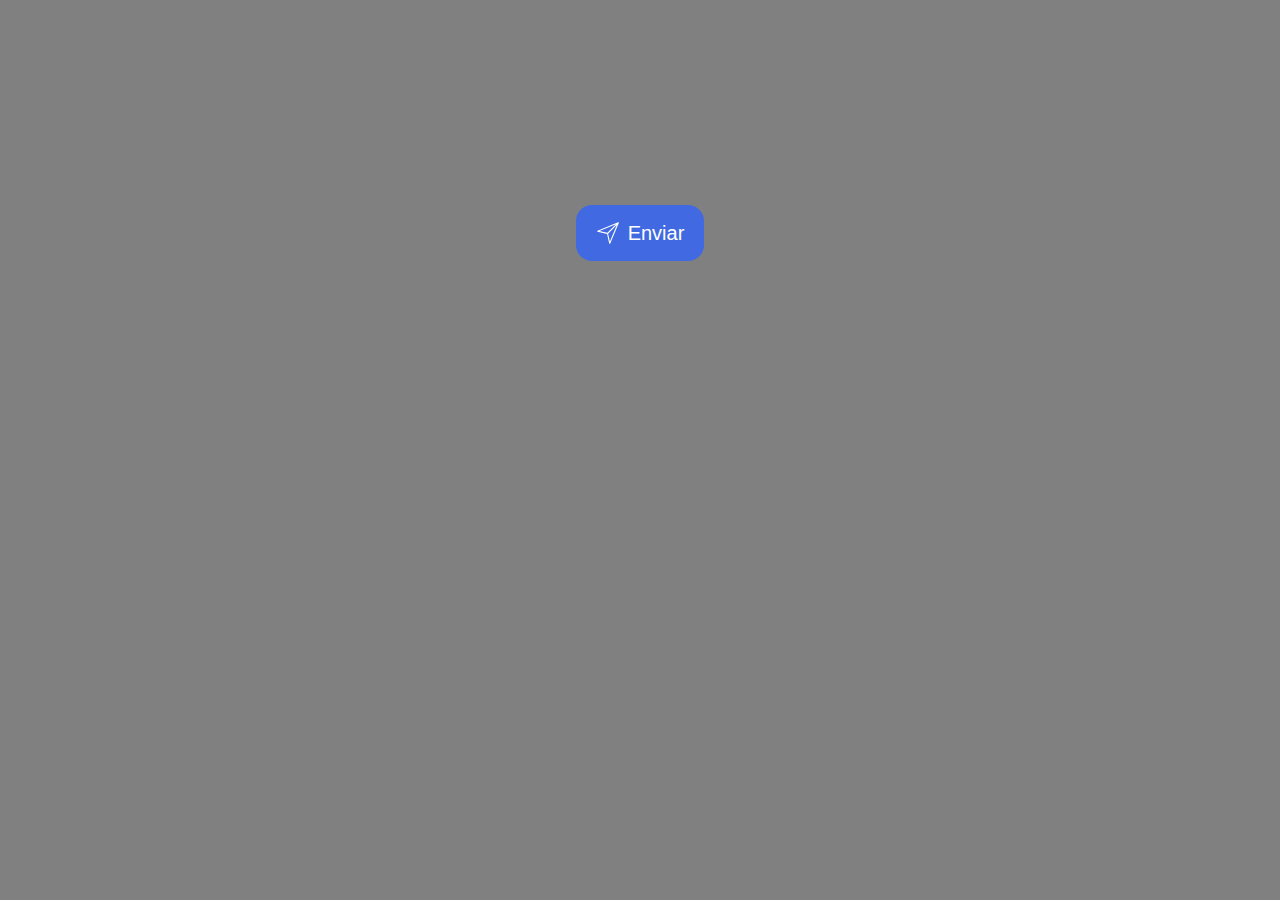
<file: index.html>
<!DOCTYPE html>
<html lang="en">
<head>
  <meta charset="UTF-8">
  <meta name="viewport" content="width=device-width, initial-scale=1.0">
  <link rel="stylesheet" href="styles.css">
  <title>Botão de enviar!</title>
</head>
<body>
  <button>
    <div class="svg-icon">
      <svg viewBox="0 0 20 20" width="28" height="28">
        <path fill="currentColor" d="M17.218,2.268L2.477,8.388C2.13,8.535,2.164,9.05,2.542,9.134L9.33,10.67l1.535,6.787c0.083,0.377,0.602,0.415,0.745,0.065l6.123-14.74C17.866,2.46,17.539,2.134,17.218,2.268 M3.92,8.641l11.772-4.89L9.535,9.909L3.92,8.641z M11.358,16.078l-1.268-5.613l6.157-6.157L11.358,16.078z"></path>
      </svg>
    </div>
    <span>Enviar</span>
  </button>
</body>
</html>
</file>
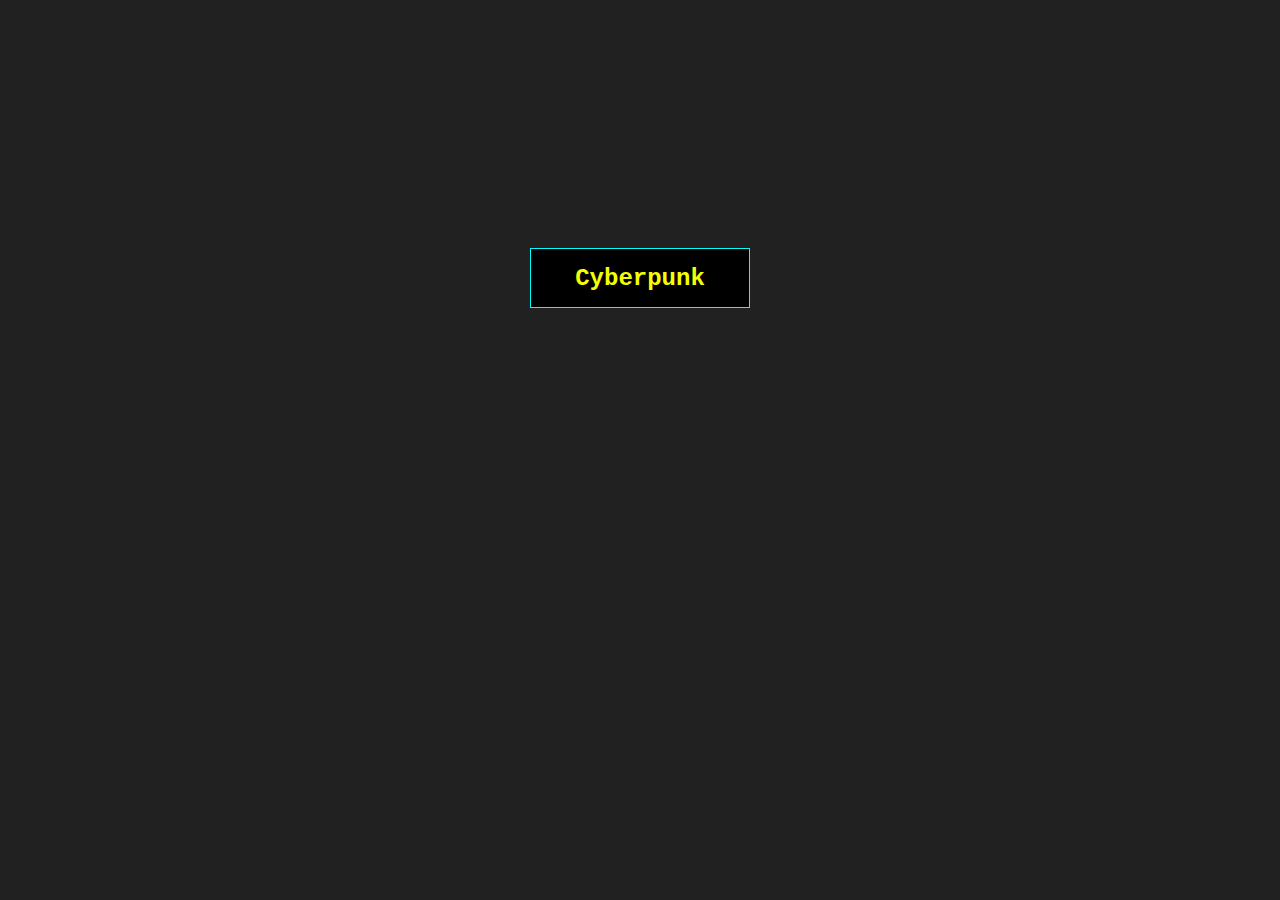
<file: Botão Cyberpunk/index.html>
<!DOCTYPE html>
<html lang="en">
<head>
  <meta charset="UTF-8">
  <meta name="viewport" content="width=device-width, initial-scale=1.0">
  <link rel="stylesheet" href="style.css">
  <title>Document</title>
</head>
<body>
  <button class="btn">
    <span class="label">Cyberpunk</span>
  </button>
</body>
</html>
</file>
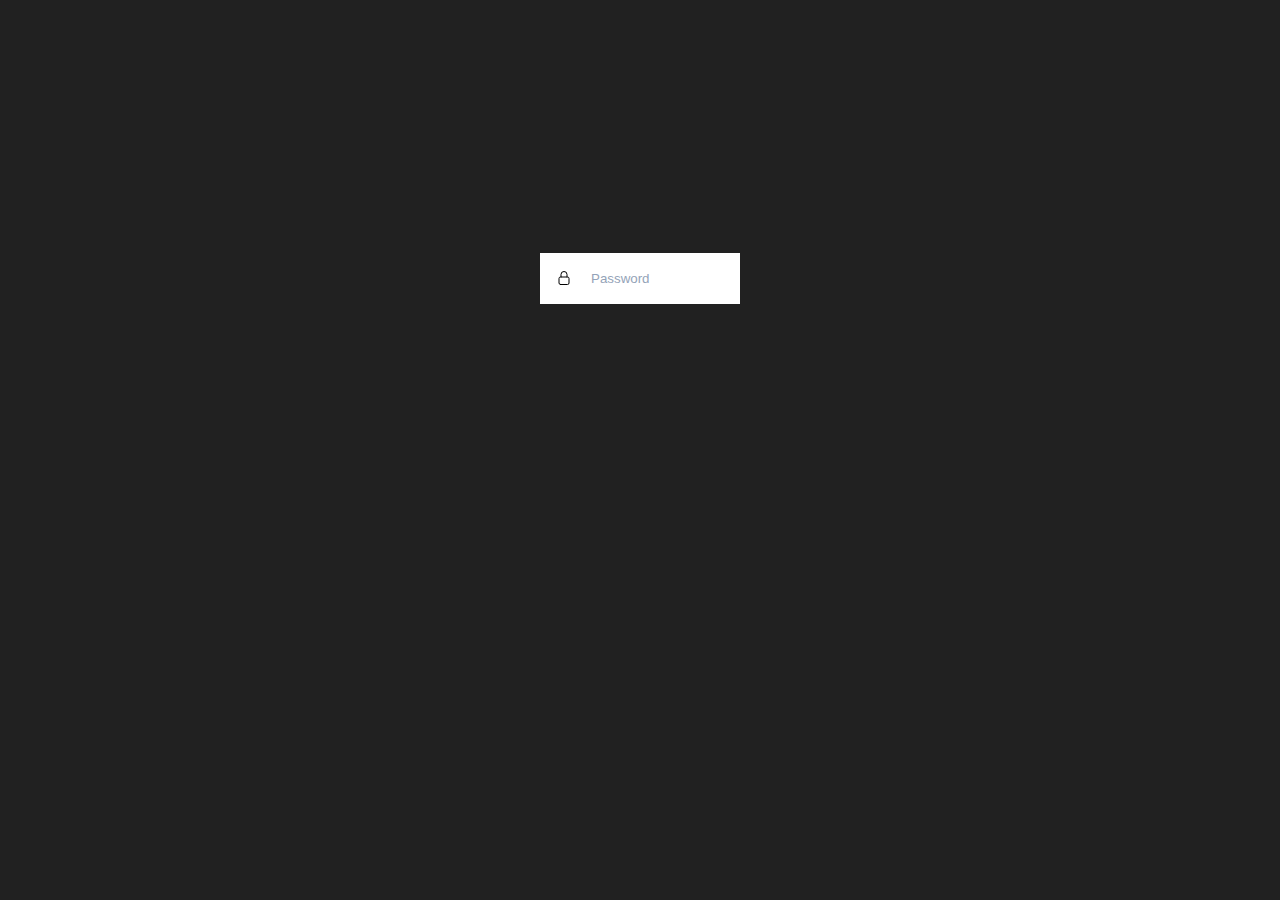
<file: Input de password/index.html>
<!DOCTYPE html>
<html lang="en">
<head>
  <meta charset="UTF-8">
  <meta name="viewport" content="width=device-width, initial-scale=1.0">
  <link rel="stylesheet" href="style.css">
  <title>Input Password</title>
</head>
<body>
  <div class="group">
    <svg stroke="currentColor" stroke-width="1.5" viewBox="0 0 24 24" xmlns="http://www.w3.org/2000/svg" class="icon">
      <path d="M16.5 10.5V6.75a4.5 4.5 0 10-9 0v3.75m-.75 11.25h10.5a2.25 2.25 0 002.25-2.25v-6.75a2.25 2.25 0 00-2.25-2.25H6.75a2.25 2.25 0 00-2.25 2.25v6.75a2.25 2.25 0 002.25 2.25z" stroke-linejoin="round" stroke-linecap="round"></path>
    </svg>
    <input class="input" type="password" type="password" placeholder="Password">
  </div>
</body>
</html>
</file>
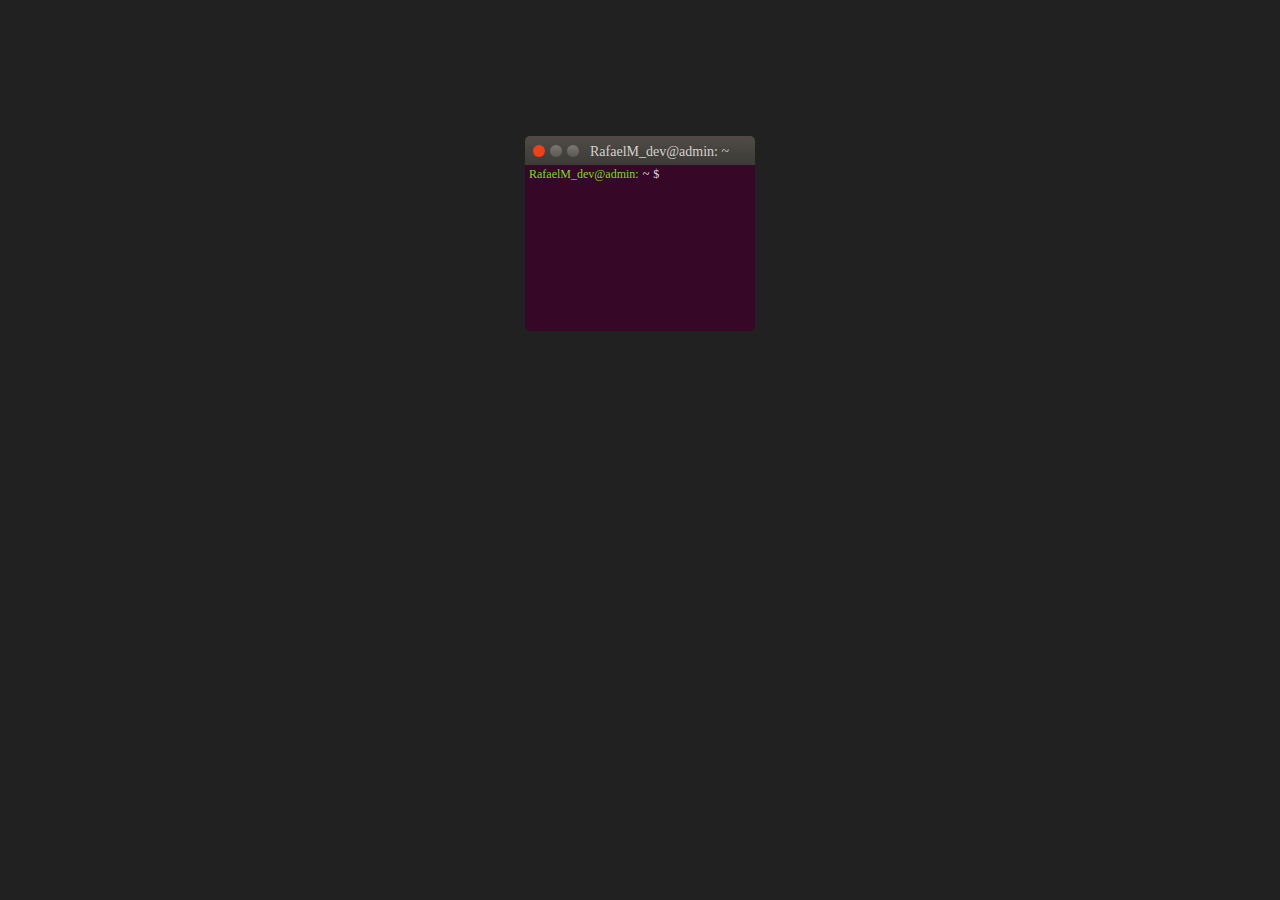
<file: Terminal Style/index.html>
<!DOCTYPE html>
<html lang="en">
<head>
  <meta charset="UTF-8">
  <meta name="viewport" content="width=device-width, initial-scale=1.0">
  <link rel="stylesheet" href="style.css">
  <title>Document</title>
</head>
<body>
  <div class="container">
    <div class="container_terminal"></div>
    <div class="terminal_toolbar">
      <div class="button">
        <div class="btn btn-color"></div>
        <div class="btn"></div>
        <div class="btn"></div>
      </div>
      <p class="user">RafaelM_dev@admin: ~</p>
    </div>
    <div class="terminal_body">
      <div class="terminal_promt">
        <span class="terminal_user">RafaelM_dev@admin:</span>
        <span class="terminal_location">~</span>
        <span class="terminal_bling">$</span>
        <span class="terminal_cursor"></span>
      </div>
    </div>
  </div>
</body>
</html>
</file>
<file: styles.css>
body {
  background-color: gray;
  display: flex;
  justify-content: center;
  align-items: center;
  height: 50vh;
}

button {
  font-size: 20px;
  background: royalblue;
  color: white;
  padding: 0.7em 1em;
  padding-left: 0.9em;
  display: flex;
  align-items: center;
  border: none;
  border-radius: 16px;
  cursor: pointer;
  overflow: hidden;
}

button span {
  display: block;
  margin-left: 0.3em;
  transition: all 0.5s ease-in-out;
}

button:hover span {
  transform: translateX(5em);
}

button svg {
  display: block;
  transform-origin: center center;
  transition: transform 0.3s ease-in-out;
}

button:hover .svg-icon {
  animation: fly 0.6s ease-in-out infinite alternate;
}
button:hover svg {
  transform: translateX(1.2em) rotate(45deg) scale(1.1);
}

@keyframes fly {
  from {
    transform: translateY(0.1em);
  }
  to {
    transform: translateY(-0.1em);
  }
}
</file>
<file: Botão Cyberpunk/style.css>
body {
  display: flex;
  justify-content: center;
  align-items: center;
  background-color: #212121;
  height: 60vh;
}

.btn {
  position: relative;
  display: flex;
  justify-content: center;
  align-items: center;
  width: 220px;
  height: 60px;
  perspective: 500px;
  transition: all 0.5s;
  background-color: black;
  border: 1px cyan solid;
}

.btn:hover {
  transform: rotateY(-30deg) rotateX(-10deg);
  transition: all 0.5s;
  box-shadow: 0 0 50px 1px rgba(0, 142, 236, 0.4),
  rgba(0, 191, 255, 0.4) -5px 5px,
  rgba(29, 210, 242, 0.3) -10px 10px,
  rgba(79, 230, 241, 0.2) -15px 15px;
}

.btn:hover .label {
  transform: translateX(5px);
  transition: all 0.5s;
  text-shadow: rgb(0,229, 255, 0.3) -5px 5px,
  rgba(29, 210, 242, 0.2) -10px 10px;
  animation: blink .5s;
}

.label {
  position: relative;
  font-size: 24px;
  font-weight: 700;
  font-family: 'Courier New', Courier, monospace;
  color: rgb(246, 255, 0);
  transition: all 0.5s ease;
}

.btn:active {
  background-color: rgb(251, 255, 0);
  transition: all .1s ease;
  transform: rotateY(-30deg) rotateX(-10deg) translateY(1px);
  box-shadow: 0 0 80px 10px rgba(249, 253, 0, 0.4),
  rgba(0, 191, 255, 0.2) -3px 3px,
  rgba(29, 210, 242, 0.2) -8px 8px,
  rgba(79, 230, 241, 0.1) -13px 13px;
  animation: blink .2s;
}

.btn:active .label {
  color: red;
  transition: all .1s ease;
}

@keyframes blink {
  0%, 45%, 75% {
    opacity: 0;
  }
  40%, 50% {
    opacity: 1;
  }
}
</file>
<file: Input de password/style.css>
body {
  align-items: center;
  background-color: #212121;
  display: flex;
  height: 60vh;
  justify-content: center;
}

.group {
  align-items: center;
  display: flex;
  line-height: 30px;
  max-width: 200px;
  position: relative;
}

.input {
  width: 100%;
  height: 45px;
  line-height: 30px;
  padding: 0 5rem;
  padding-left: 3rem;
  border: 3px solid transparent;
  outline: none;
  color: #0d0c22;
  transition: .5s ease;

}

.input::placeholder {
  color: #94a3b8;
}

.input:focus, input:hover {
  outline: none;
  border-color: rgba(129, 140, 248);
  background-color: #fff;
  box-shadow: 0 0 0 5px rgb(129 140 248 / 30%);
}

.icon {
  position: absolute;
  left: 1rem;
  fill: none;
  width: 1rem;
  height: 1rem;
}
</file>
<file: Terminal Style/style.css>
body {
  display: flex;
  justify-content: center;
  align-items: center;
  background-color: #212121;
  height: 50vh;
}

.container {
  width: 230px;
  height: 194px;
}

.terminal_toolbar {
  display: flex;
  height: 30px;
  align-items: center;
  padding: 0 8px;
  box-sizing: border-box;
  border-top-left-radius: 5px;
  border-top-right-radius: 5px;
  background: linear-gradient(#504b45 0%, #3c3b37 100%);
}

.button {
  display: flex;
  align-items: center;
}

.btn {
  display: flex;
  justify-content: center;
  align-items: center;
  padding: 0;
  margin-right: 5px;
  font-size: 8px;
  height: 12px;
  width: 12px;
  box-sizing: border-box;
  border: none;
  border-radius: 100%;
  background: linear-gradient(#7d7871 0%, #595953 100%);
}

.btn-color {
  background: #ee411a;
}

.btn:hover {
  cursor: pointer;
}

.btn:focus {
  outline: none;
}

.button--exit {
  background: linear-gradient(#f37458 0%, #de4c12 100%);
}

.terminal_location {
  color: #ffffff;
}

.user {
  color: #d5d0ce;
  margin-left: 6px;
  font-size: 14px;
  line-height: 15px;
}

.terminal_body {
  background: rgba(56, 4, 40, 0.9);
  height: calc(100%  - 30px);
  padding-top: 2px;
  margin-top: -1px;
  font-size: 12px;
  border-bottom-left-radius: 5px;
  border-bottom-right-radius: 5px;
}

.terminal_promt {
  display: flex;
}

.terminal_promt span {
  margin-left: 4px;
}

.terminal_user {
  color: #7eda28;
}

.terminal_bling {
  color: #dddddd;
}

.terminal_cursor {
  display: block;
  height: 14px;
  width: 5px;
  margin-left: 10px;
  animation: blink 1200ms linear infinite;
}

@keyframes blink {
  0% {
    background: #ffffff;
  }

  50% {
    background: #ffffff;
  }

  60% {
    background: transparent;
  }

  99% {
    background: transparent;
  }

  100% {
    background: #ffffff;
  }
}
</file>
